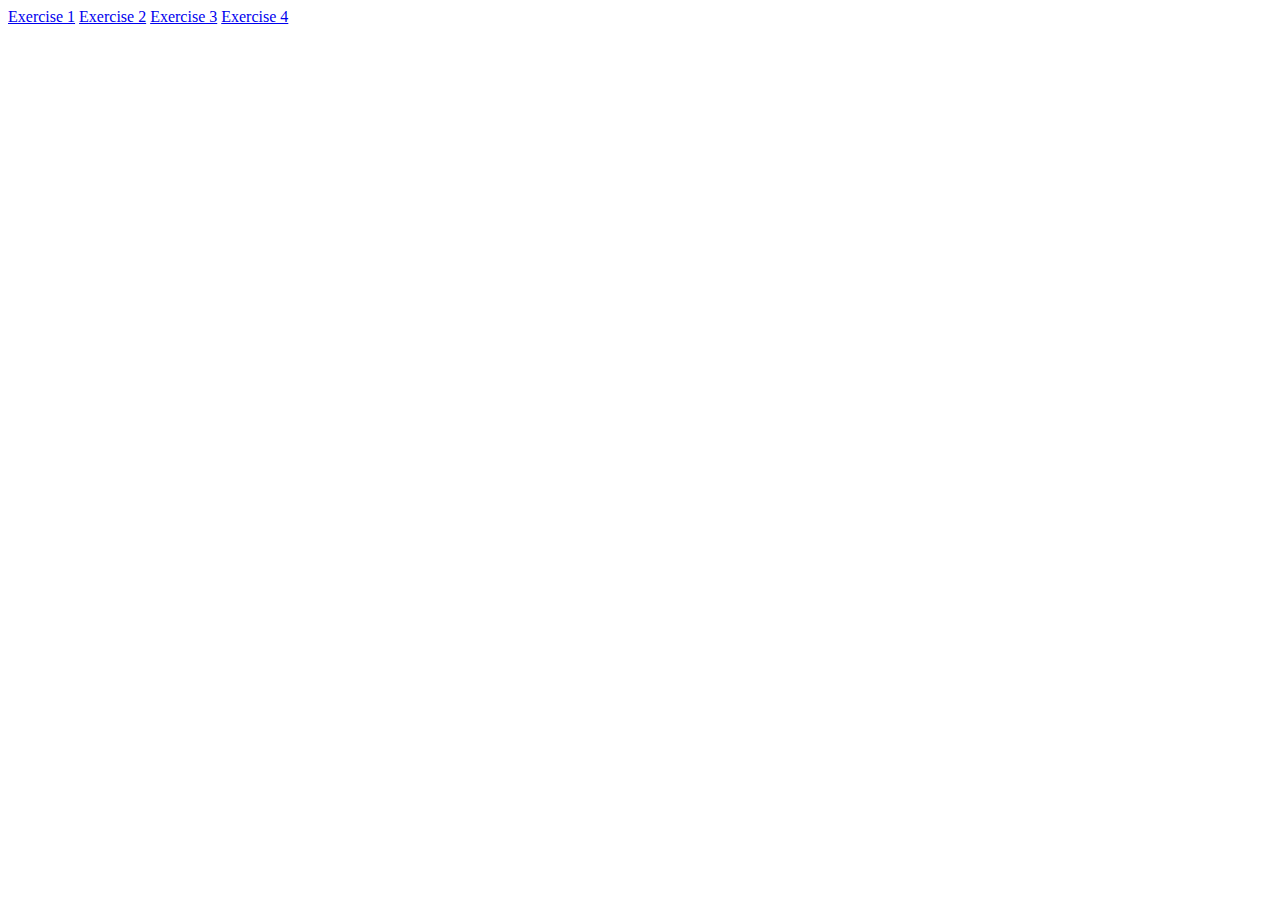
<file: index.html>
<DOCTYPE html>
<html>
    <head>
        <title>Truan Leiker Lab 8</title>
    </head>
    <body>
        <a href="./exercises/exercise1.html">Exercise 1</a>
        <a href="./exercises/exercise2.html">Exercise 2</a>
        <a href="./exercises/exercise3.html">Exercise 3</a>
        <a href="./exercises/exercise4.html">Exercise 4</a>
    </body>
</html>
</file>
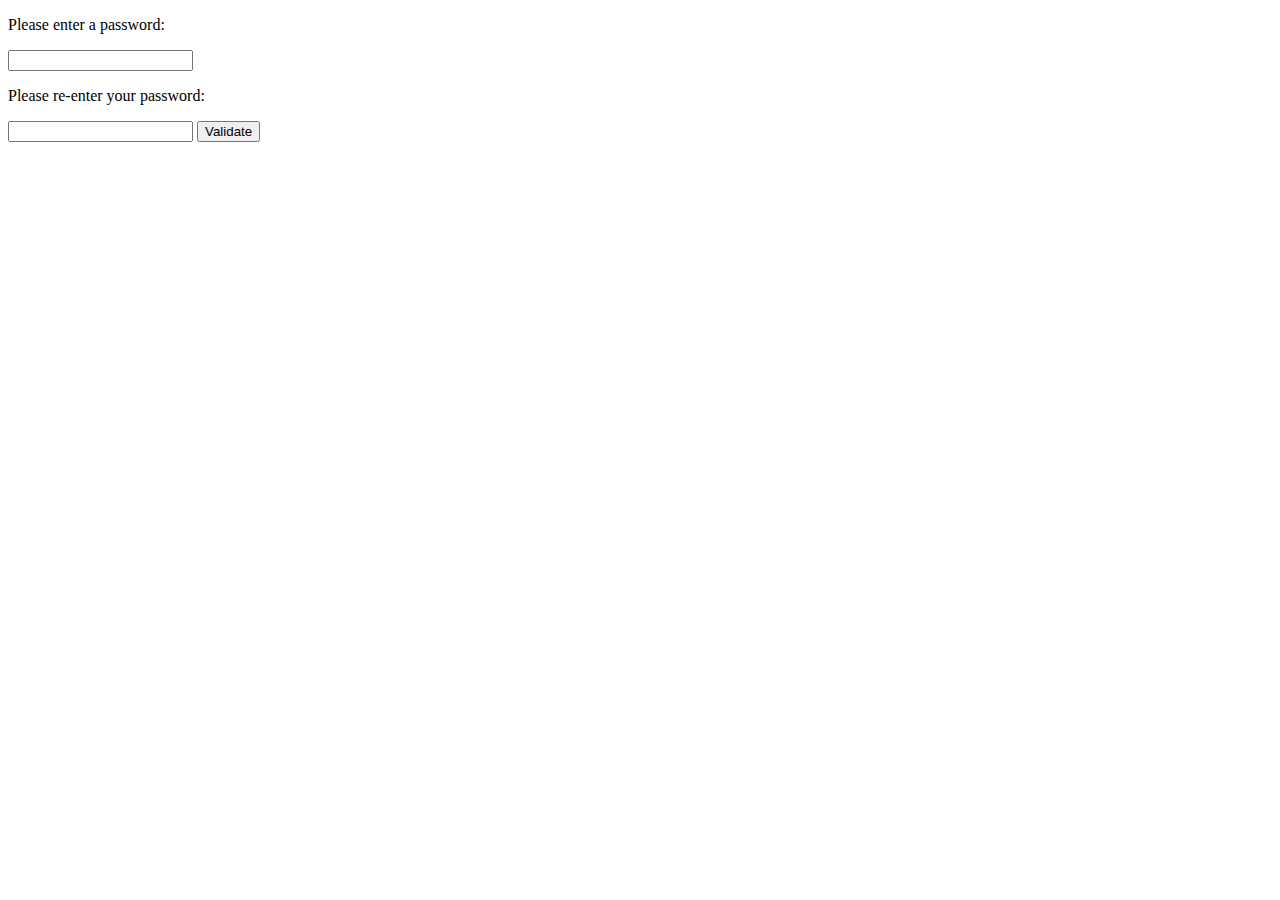
<file: exercises/exercise1.html>
<!DOCTYPE html>
<html>
    <head>
        <title>Exercise 1</title>
        <script type="text/javascript" src="exercise1.js"></script>
    </head>
    <body>
        <form id="mainForm" action="/url" method="GET">
            <p>Please enter a password:</p>
            <input type="password" id="initPassword" minlength="8" required>
            <p>Please re-enter your password:</p>
            <input type="password" id="confirmPassword" minlength="8" required>
            <button type="submit" onclick="validatePassword()">Validate</button>
        </form>
    </body>
</html>
</file>
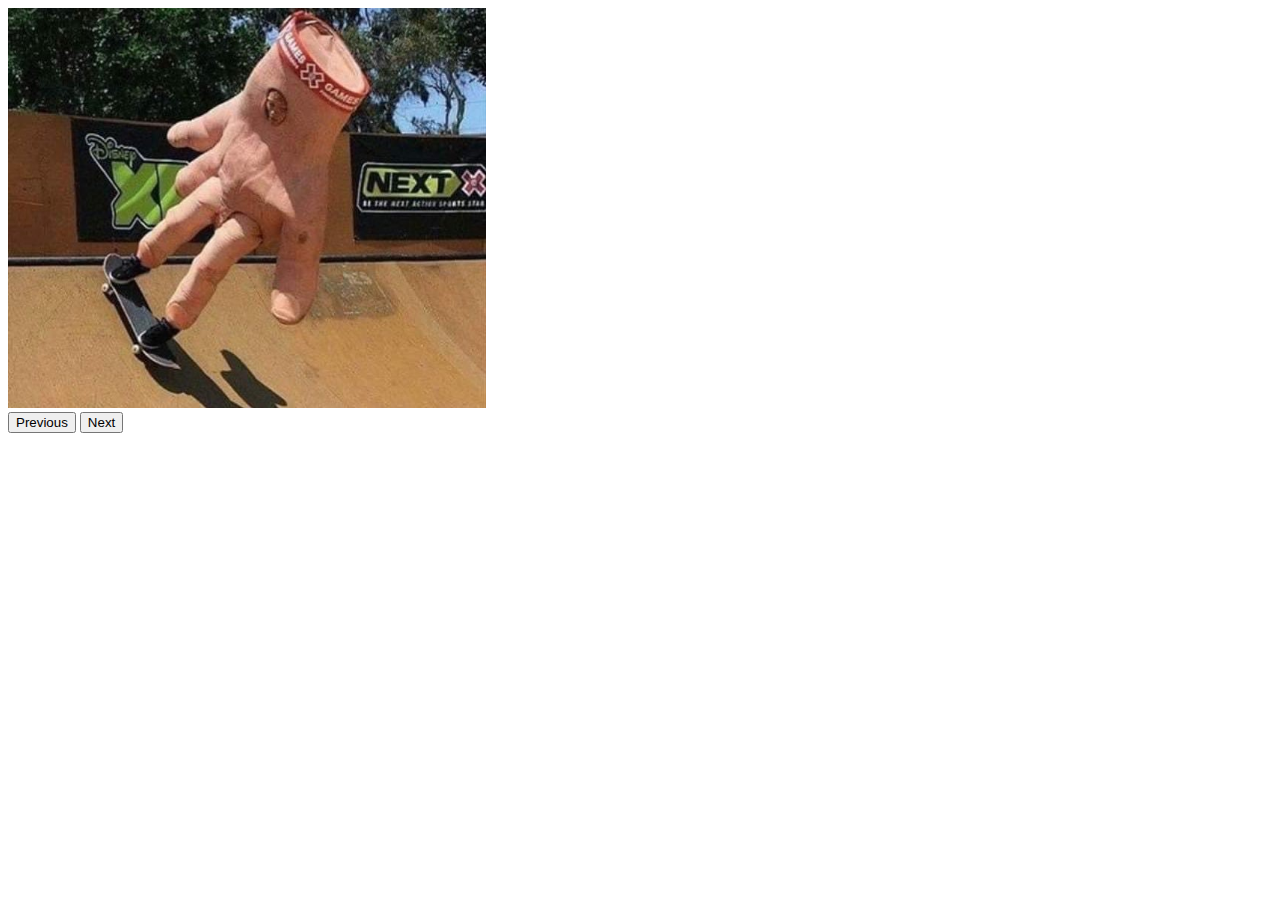
<file: exercises/exercise2.html>
<!DOCTYPE html>
<html>
    <head>
        <title>Exercise 2</title>
    </head>
    <body>
        <img id="hand" src="hand.jpeg" height="400">
        <img id="batman" src="batman.jpeg" height="400" style="display: none;">
        <img id="dprk" src="dprk.jpeg" height="400" style="display: none;">
        <img id="phonisandfib" src="phonisandfib.jpeg" height="400" style="display: none;">
        <img id="sponge" src="sponge.jpeg" height="400" style="display: none;">
        <br>
        <button onclick="previous()">Previous</button>
        <button onclick="next()">Next</button>
        <script type="text/javascript" src="exercise2.js"></script>
    </body>
</html>
</file>
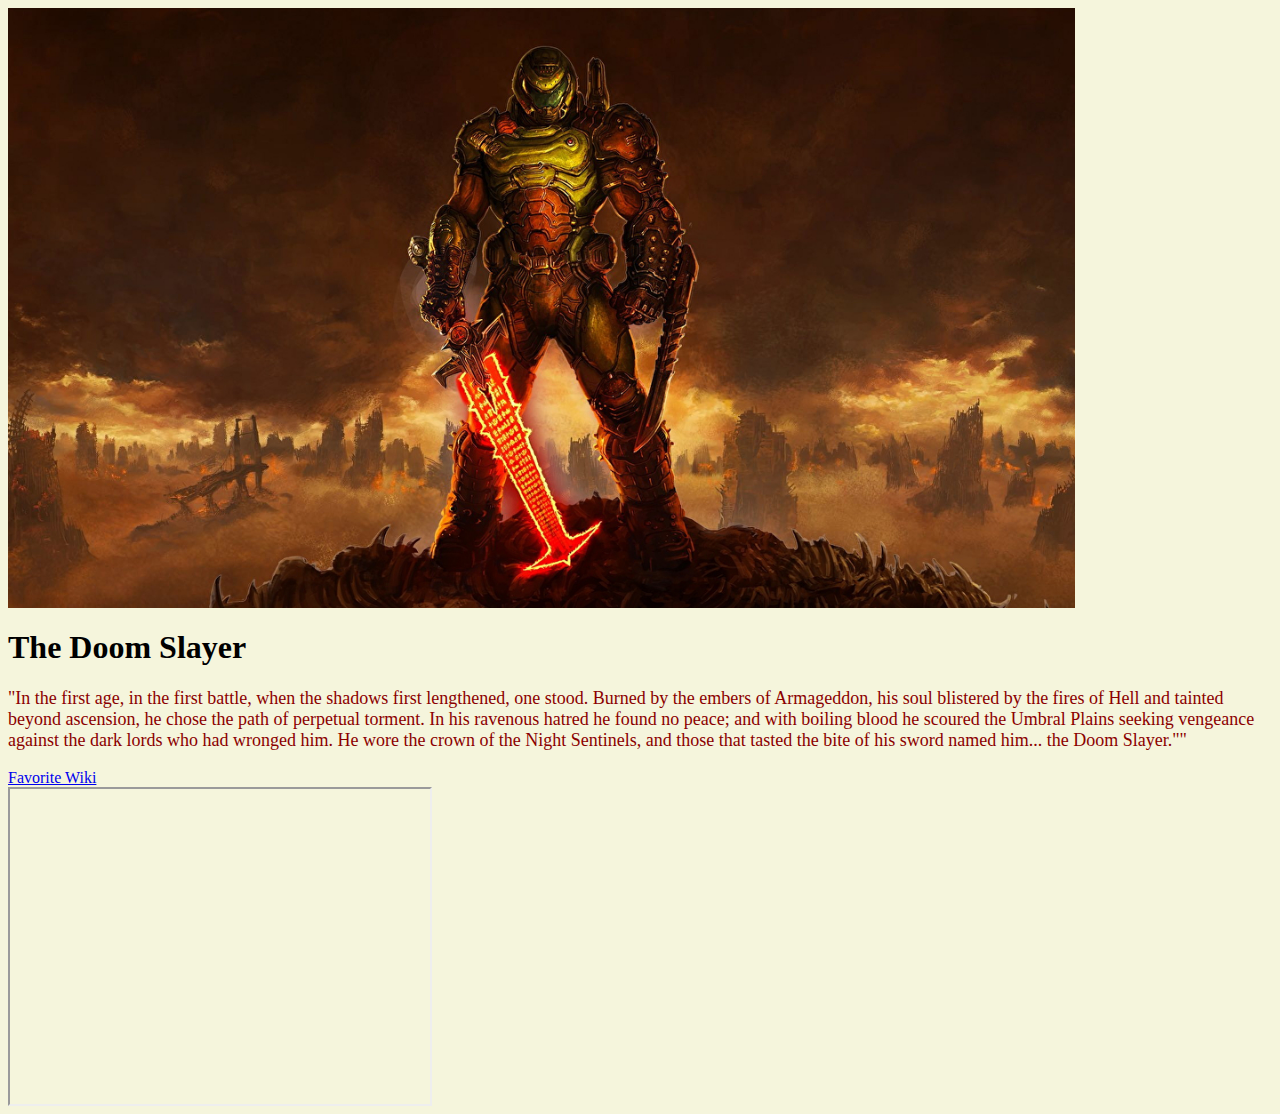
<file: exercises/exercise3.html>
<DOCTYPE html>
<html>
    <head>
        <title>Exercise 3</title>
        <link rel="stylesheet" type="text/css" href="exercise3.css"</link>
    </head>
    <body>
        <img id="doomguy" src="doomguy.jpg" height="600">
        <h1>The Doom Slayer</h1>
        <p>
            "In the first age, in the first battle, when the shadows first lengthened, one stood. Burned by the embers of Armageddon, his soul blistered by the fires of Hell and tainted beyond ascension, he chose the path of perpetual torment. In his ravenous hatred he found no peace; and with boiling blood he scoured the Umbral Plains seeking vengeance against the dark lords who had wronged him. He wore the crown of the Night Sentinels, and those that tasted the bite of his sword named him... the Doom Slayer."" 
        </p>
        <a class="hereYouGo" href="https://doom.fandom.com/wiki/Doom_Wiki">Favorite Wiki</a>
        <div>
            <iframe width="420" height="315"
            src="https://www.youtube.com/embed/h_uXUXQFypc">
            </iframe> 
        </div>
    </body>
</html>
</file>
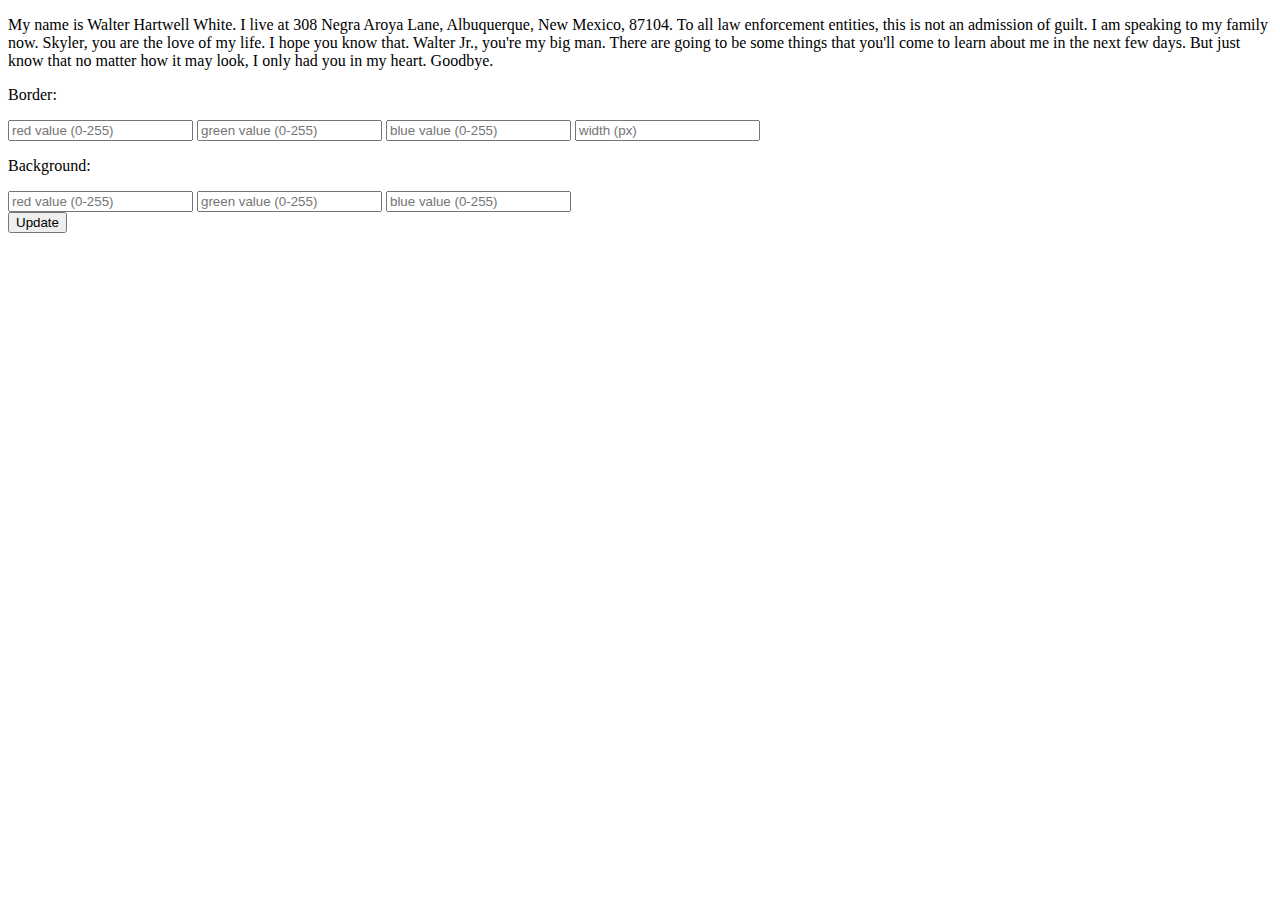
<file: exercises/exercise4.html>
<!DOCTYPE html>
<html>
    <head>
        <title>Exercise 4</title>
        
    </head>
    <body>
        <div id="namingIsHard">
            <p>
                My name is Walter Hartwell White. I live at 308 Negra Aroya Lane, Albuquerque, New Mexico, 87104. To all law enforcement entities, this is not an admission of guilt. I am speaking to my family now. Skyler, you are the love of my life. I hope you know that. Walter Jr., you're my big man. There are going to be some things that you'll come to learn about me in the next few days. But just know that no matter how it may look, I only had you in my heart. Goodbye.
            </p>
        </div>
        <form  id="mainForm" action="/url" method="GET">
            <p>Border:</p>
            <input type="text" id="rBorder" placeholder="red value (0-255)">
            <input type="text" id="gBorder" placeholder="green value (0-255)">
            <input type="text" id="bBorder" placeholder="blue value (0-255)">
            <input type="text" id="widthBorder" placeholder="width (px)">
            <p>Background:</p>
            <input type="text" id="rBackground" placeholder="red value (0-255)">
            <input type="text" id="gBackground" placeholder="green value (0-255)">
            <input type="text" id="bBackground" placeholder="blue value (0-255)">
            <br>
            <button type="submit" onclick="update()">Update</button>
        </form>
        <script type="text/javascript" src="exercise4.js"></script>
    </body>
</html>
</file>
<file: exercises/exercise3.css>
body {
    background-color: beige;
}

p {
    color: darkred;
    font-size: large;
}

.hereYouGo:hover {
    color: red;
}
</file>
